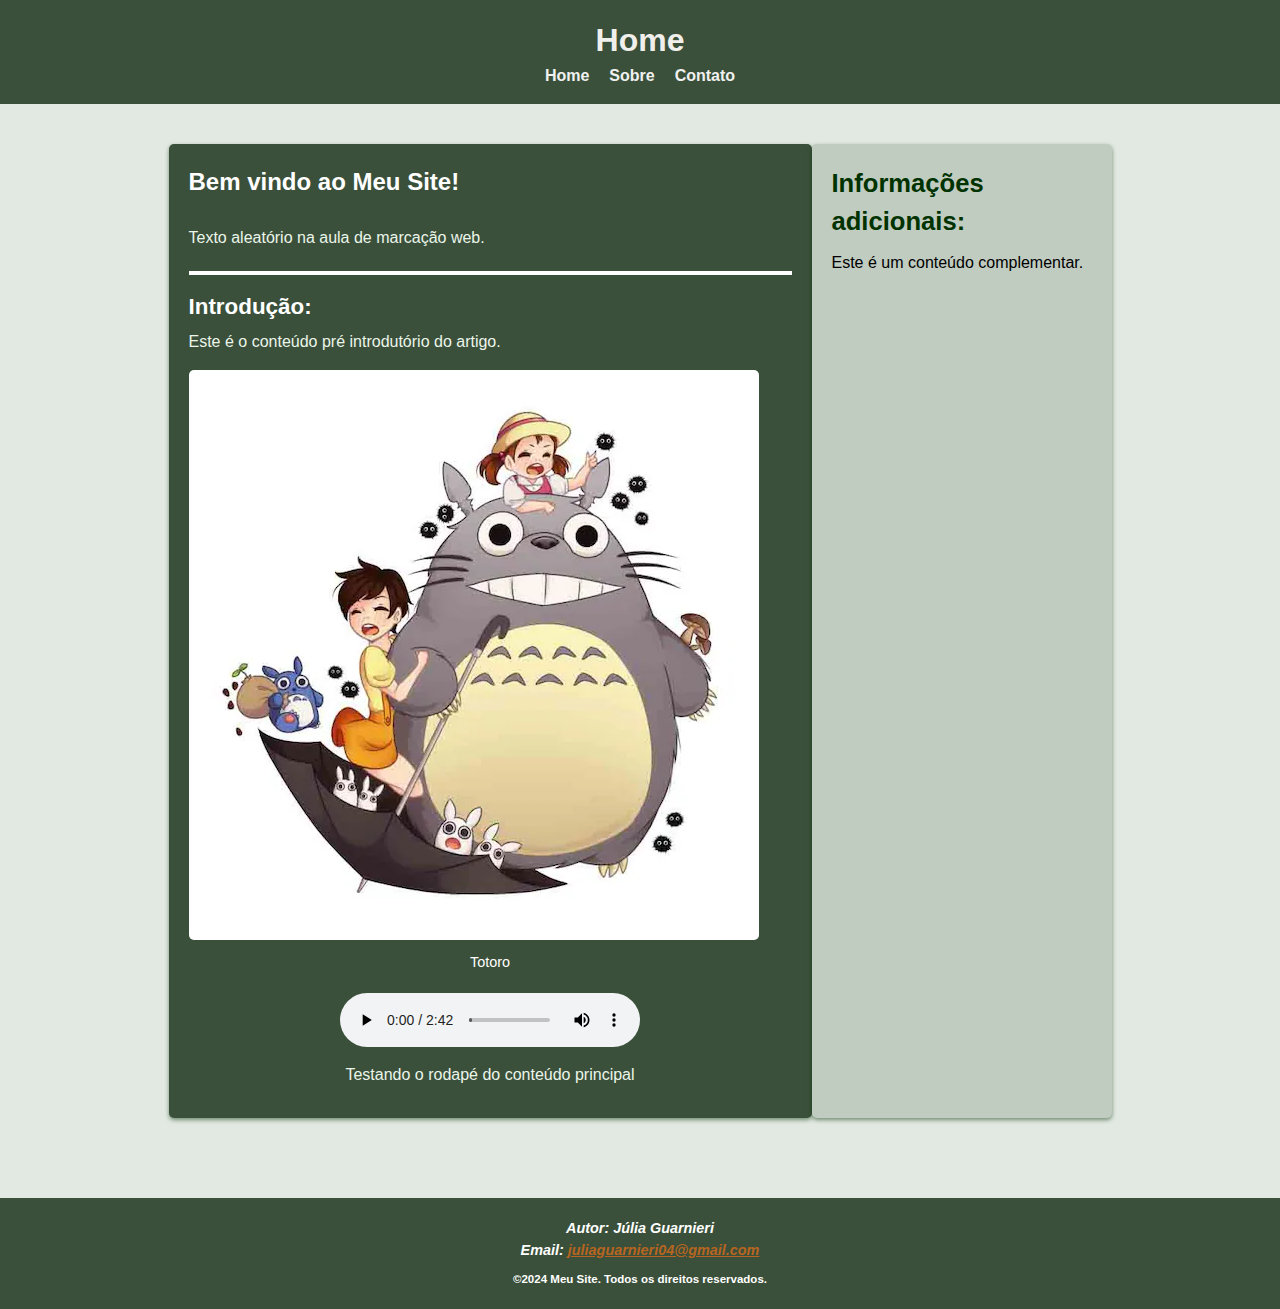
<file: index.html>
<!DOCTYPE html>
<html lang="pt-BR">
<head>
    <meta charset="UTF-8">
    <meta name="viewport" content="width=device-width, initial-scale=1.0">
    <title>Home</title>
    <link rel="stylesheet" href="css/global.css">
</head>
<body>
    <header class="site-header">
        <h1 class="meu-site">Home</h1>
        <nav class="main-nav">
            <ul class="nav-list">
                <li class="nav-list"><a href="index.html" class="nav-link">Home</a></li>
                <li class="nav-list"><a href="./pages/sobre.html" class="nav-link">Sobre</a></li>
                <li class="nav-list"><a href="./pages/contato.html" class="nav-link">Contato</a></li>
        </ul>
        </nav>
    </header>
    <main class="main-content">
        <article class="article">
        <header class="article-header">
            <h2 class="article-title">Bem vindo ao Meu Site!</h2>
            <p class="section-text">Texto aleatório na aula de marcação web.</p>
        </header>
        <section class="article-content">
            <h3 class="section-title">Introdução:</h3>
            <p class="section-text">Este é o conteúdo pré introdutório do artigo.</p>
            <figure class="image-figure">
                <img src="img/totoro.png" alt="Totoro" class="article-image">
                <figcaption class="image-caption">Totoro</figcaption>
            </figure>
            <div class="audio-container">
                <audio controls class="audio-player">
                    <source src="./media/audio.mp3" type="audio/mp3">Seu navegador não suporta a tag áudio
                </audio>
            </div>
        </section>
        <footer class="article-footer">
            <p class="section-text">Testando o rodapé do conteúdo principal</p>
        </footer>
        </article>
        <aside class="sidebar">
            <h2 class="sidebar-title">Informações adicionais:</h2>
            <p class="sidebar-text">Este é um conteúdo complementar.</p>
        </aside>
    </main>
    <footer class="site-footer">
        <address class="contact-info">
            <b><p class="author-name">Autor: Júlia Guarnieri</p>
            <p class="author-email">Email: <a href="mailto:juliaguarnieri04@gmail.com" class="email-link">juliaguarnieri04@gmail.com</a></p>
        </address>
        <p class="footer-copy">&copy;2024 Meu Site. Todos os direitos reservados.</p></b>
    </footer>
</body>
</html>
</file>
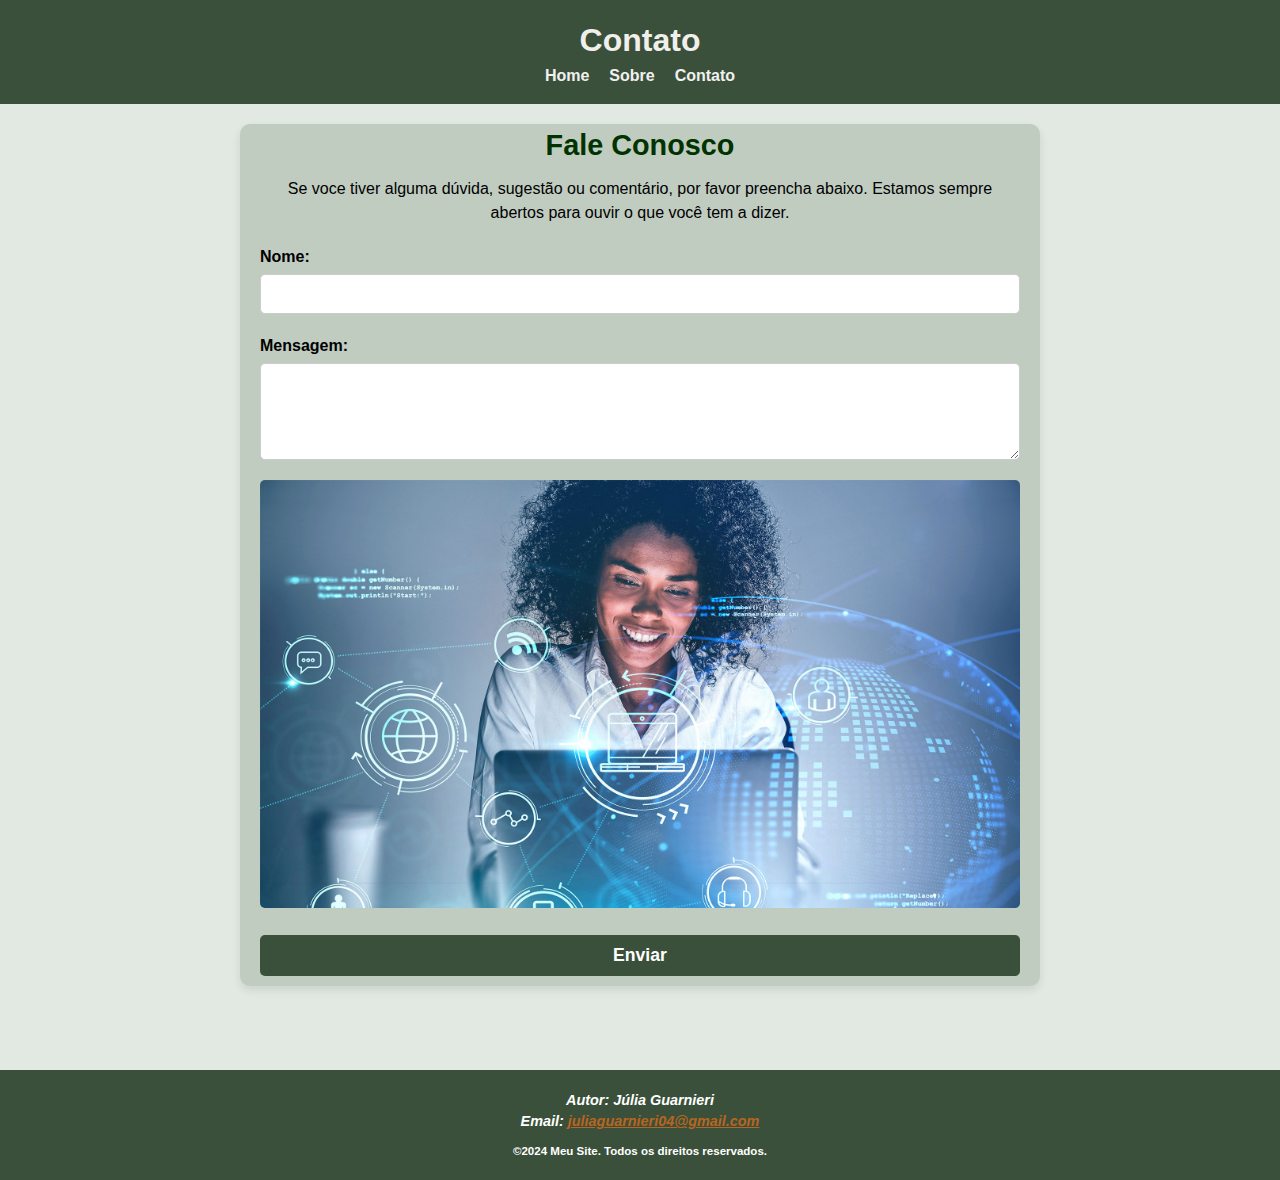
<file: contato.html>
<!DOCTYPE html>
<html lang="pt-BR">
<head>
    <meta charset="UTF-8">
    <meta name="viewport" content="width=device-width, initial-scale=1.0">
    <title>Contato</title>
    <link rel="stylesheet" href="../css/global.css">
</head>
<body  class="contact-page">
    <header class="site-header">
        <h1 class="meu-site">Contato</h1>
        <nav class="main-nav">
            <ul class="nav-list">
                <li class="nav-list"><a href="index.html" class="nav-link">Home</a></li>
                <li class="nav-list"><a href="./sobre.html" class="nav-link">Sobre</a></li>
                <li class="nav-list"><a href="./contato.html" class="nav-link">Contato</a></li>
        </ul>
        </nav>
    </header>
    <main class="main-content">
        <section class="contact-section">
        <h2 class="section-title">Fale Conosco</h2>
        <p class="section-text">Se voce tiver alguma dúvida, sugestão ou comentário, por favor preencha abaixo. Estamos sempre abertos para ouvir o que você tem a dizer.</p>
        <form action="#" method="post" class="contact-form">
            <div class="form-group">
                <label for="nome" class="form-label">Nome:</label>
                <input type="text" id="nome" name="nome" class="form-input" required>
            </div>
            <div class="form-group">
                <label for="mensagem"
                class="form-label">Mensagem:</label>
                <textarea id="mensagem" name="mensagem"
                class="form-textarea" rows="5" required></textarea>
            </div>
            <div class="image-tecnology">
                <img src="img/image.png" alt="Tecnologia" class="article-image">
            </div>
            <button type="submit" class="form-button">Enviar</button>
        </form>
        </section>
    </main>
    <footer class="site-footer">
        <address class="contact-info">
            <b><p class="author-name">Autor: Júlia Guarnieri</p>
            <p class="author-email">Email: <a href="mailto:juliaguarnieri04@gmail.com" class="email-link">juliaguarnieri04@gmail.com</a></p>
        </address>
        <p class="footer-copy">&copy;2024 Meu Site. Todos os direitos reservados.</p></b>
    </footer>
</body>
</html>
</file>
<file: css/global.css>
* {
    margin: 0;
    padding: 0;
    box-sizing: border-box;
}

body {
    font-family: Helvetica, sans-serif;
    line-height: 1.5;
    background-color: rgba(177, 194, 177, 0.37); 
    color: rgb(80, 80, 80);
    display: flex;
    flex-direction: column;
    justify-content: space-between; /* Isso faz o conteúdo ficar entre o topo e o rodapé */
    min-height: 100vh; /* Garantir que o body ocupe a altura total da tela */
}

.site-header {
    background-color: rgb(58, 80, 58); 
    color: rgb(241, 239, 236);
    padding: 1rem 0; /* Correção do padding */
    text-align: center;
}

.site-title { 
    margin-bottom: 10px;
    font-size: 2em;
}

.main-nav .nav-list {
    list-style: none;
    display: flex;
    justify-content: center;
    align-items: center; 
    gap: 20px; 
}

.main-nav .nav-link {
    color: rgb(241, 240, 240);
    text-decoration: none;
    font-weight: bold;
    transition: color 0.3s;
}

.main-nav .nav-link:hover {
    color: rgb(145, 176, 135); 
}

.main-content {
    display: flex;
    flex-wrap: wrap;
    justify-content: space-between;
    max-width: 1200px;
    margin: 40px auto;
    padding: 0 20px;
}

.article {
    flex: 3;
    background-color: rgb(58, 80, 58); 
    padding: 20px;
    margin-bottom: 20px;
    box-shadow: 0 2px 4px rgba(0, 50, 0, 0.5); 
    border-radius: 5px;
}

.article-header {
    border-bottom: 4px solid #ffffff;
    margin-bottom: 15px;
    padding-bottom: 10px;
}

.article-title {
    color: #ffffff;
    font-size: 1.5em;
    margin-bottom: 30px;
}

.article-meta {
    color: rgb(255, 255, 255);
    font-size: 0.9em;
}

.article-section {
    margin-bottom: 20px;
}

.section-title {
    font-size: 1.4em;
    color: #ffffff; 
    margin-bottom: 10px;
}

.section-text {
    margin-bottom: 15px;
    color: #ebf5ea; 
    line-height: 1.0;
}

.image-figure {
    margin: 20px 0; 
}

.article-image {
    max-width: 100%;
    height: auto;
    border-radius: 5px;
}

.image-caption {
    text-align: center;
    font-size: 0.9em;
    color: #ffffff;
    margin-top: 5px;
}

.sidebar {
    flex: 1;
    min-width: 300px; 
    background-color: rgb(192, 204, 192); 
    border-radius: 5px;
    padding: 20px;
    margin-bottom: 20px;
    box-shadow: 0 2px 4px rgba(0, 50, 0, 0.5); 
}


.sidebar-title {
    font-size: 1.6em;
    color: #003300;
    margin-bottom: 10px;
}

.sidebar-text {
    color: #000000;
    line-height: 1.5;
}

.site-footer {
    background-color: rgb(58, 80, 58); 
    color: #ffffff;
    text-align: center;
    padding: 20px; 
    margin-top: 20px;
    font-size: 0.9em;
}

.audio-container {
    display: flex;
    justify-content: center;
    align-items: center;
    margin-bottom: 20px;
}

.article-footer {
    text-align: center; /* Centraliza o rodapé do conteúdo principal */
}

.main-content {
    flex-grow: 1; /* Faz com que o conteúdo principal ocupe o espaço disponível */
}

.contact-info {
    margin-bottom: 10px;
}

.email-link {
    color: #b86521;
}

.footer-copy {
    margin-top: 10px;
    font-size: 0.8em;
}

/* Página de contato */
.contact-page .main-content {
    max-width: 800px; 
    margin: 20px auto;
    padding-bottom: 10px;
    margin-bottom: 4rem;
    background-color: rgb(192, 204, 192);
    border-radius: 10px;
    box-shadow: 0 4px 8px rgba(0, 0, 0, 0.1); 
}

.contact-page .section-title {
    font-size: 1.8em;
    margin-bottom: 10px;
    color: #003300; 
    text-align: center;
}

.contact-page .section-text {
    margin-bottom: 20px;
    color: #000000;
    text-align: center;
    line-height: 1.5;
}

.contact-page .contact-form {
    display: flex;
    flex-direction: column;
    gap: 20px;
    font-weight: bold;
}

.contact-page .form-group {
    display: flex;
    flex-direction: column;
}

.contact-page .form-label {
    margin-bottom: 5px;
    font-size: 1em;
    color: #000000;
}

.contact-page .form-input, 
.contact-page .form-textarea {
    padding: 10px;
    border: 1px solid #ccc;
    border-radius: 5px;
    font-size: 1em;
    color: #000000;
    transition: border-color 0.3s ease;
}

.contact-page .form-input:focus, 
.contact-page .form-textarea:focus {
    border-color: #003300; 
    outline: none;
}

.contact-page .form-button {
    padding: 10px 15px;
    background-color: rgb(58, 80, 58); 
    color: white;
    border: none;
    border-radius: 5px;
    font-size: 1.1em;
    font-weight: bold;
    cursor: pointer;
    transition: background-color 0.3s ease;
}

.contact-page .form-button:hover {
    background-color: #002600; 
}

/* Página Sobre */
.sobre-page .main-content {
    background-color: rgb(192, 204, 192); 
    border-radius: 8px; 
    box-shadow: 0 4px 8px rgba(0, 0, 0, 0.1);
    padding: 20px;
    margin: 20px auto;
}

.sobre-page .section-title {
    font-size: 2em;
    color: #003300;
    padding-bottom: 10px;
    max-width: 1200px; 
    border-bottom: 4px solid #003300; 
    margin-bottom: 15px;
}

.sobre-page .section-text {
    font-size: 1.1em;
    color: #000000; 
    margin-bottom: 20px;
    line-height: 1.6;
}


.sobre-page .about-video-title {
    font-size: 1.5em;
    color: #003300;
    margin-bottom: 10px;
    padding-bottom: 10px; 

}
.sobre-page .about-video {
    display: block;
    max-width: 100%;
    max-width: 1200px; 
    height: auto;
    border: 2px solid #000000; 
    border-radius: 8px; 
    margin-bottom: 15px;
}
</file>
